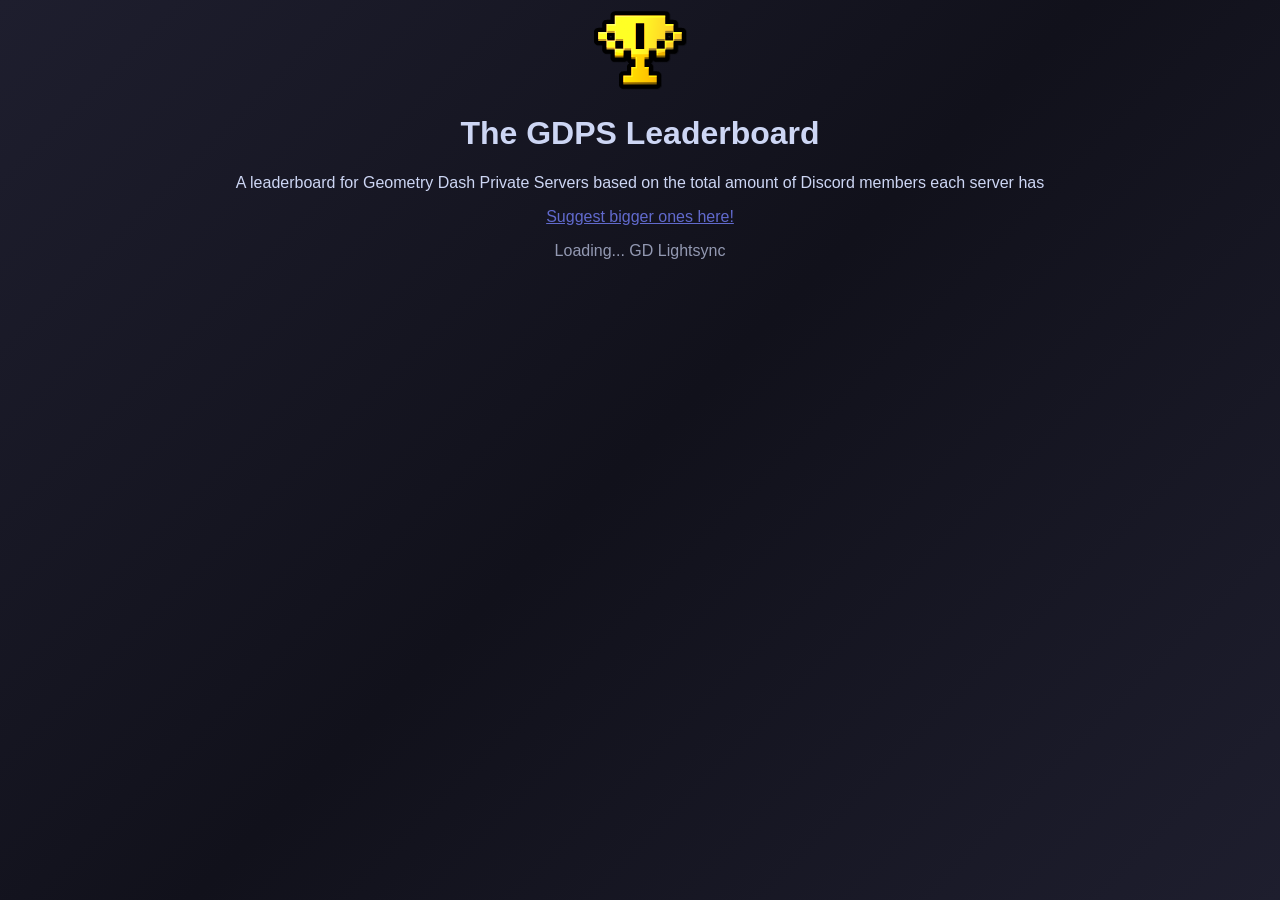
<file: index.html>
<!DOCTYPE HTML>
<html lang="en">

<head>
    <meta charset="utf-8" />
    <meta name="viewport" content="width=device-width, initial-scale=1">

    <meta name="yandex-verification" content="89c43411fa076a7d" />

    <link rel="icon" type="image/png" href="favicon-96x96.png" sizes="96x96" />
    <link rel="icon" type="image/svg+xml" href="favicon.svg" />
    <link rel="shortcut icon" href="favicon.ico" />
    <link rel="apple-touch-icon" sizes="180x180" href="apple-touch-icon.png" />
    <meta name="apple-mobile-web-app-title" content="GDPS Leaderboard" />
    <link rel="manifest" href="site.webmanifest" />

    <meta name="author" content="M336">
    <title id="title">The GDPS Leaderboard</title>
    <meta name="description"
        content="A leaderboard for Geometry Dash Private Servers based on the total amount of Discord members each server has">
    <meta name="keywords"
        content="leaderboard, members, discord, geometry, dash, private, server, gd, gdps, hub, gdpshub">

    <meta name="robots" content="index">
    <meta http-equiv="content-language" content="en">

    <link rel="stylesheet" href="style.css">
    <script src="main.js"></script>
</head>

<body>
    <div id="header">
        <img src="favicon.svg" alt="The GDPS Leaderboard logo" style="padding-top: 10px;">
        <h1>The GDPS Leaderboard</h1>
        <p>A leaderboard for Geometry Dash Private Servers based on the total amount of Discord members each server has</p>
        <p><a style="color: #616acd; text-decoration: underline;" href="https://github.com/M336G/gdps-leaderboard/issues" target="_blank">Suggest bigger ones here!</a></p>
        <p id="loading">Loading...</p>
    </div>

    <div id="leaderboard"></div>

    <div id="pagination">
        <button id="previous">Previous</button>
        <span id="page-indicator"></span>
        <button id="next">Next</button>
    </div>

    <p id="error-message"></p>
</body>

</html>
</file>
<file: style.css>
body {
    background: linear-gradient(135deg, #1e1e2e 0%, #11111b 50%, #1e1e2e 100%);
    background-attachment: fixed;
    color: #cdd6f4;
    font-family: sans-serif;
    margin: 0;
}

#header { text-align: center; }

#loading { color: #9399b2; }

#leaderboard {
    display: flex;
    flex-direction: column;
    gap: 8px;
    padding: 10px;
    width: 60%;
    margin: 0 auto;
}

#pagination {
    display: none;
    justify-content: center;
    align-items: center;
    gap: 16px;
    padding: 10px;
}

#pagination button {
    background-color: rgba(69, 71, 90, 0.5);
    border: 2px solid #313244;
    border-radius: 6px;
    padding: 6px 14px;
    color: #cdd6f4;
    cursor: pointer;
    transition: background-color 0.2s;
}

#pagination button:hover:not(:disabled) {
    background-color: rgba(69, 71, 90, 0.75);
}

#pagination button:disabled {
    opacity: 0.4;
    cursor: not-allowed;
}

#page-indicator {
    font-size: 0.9em;
    color: #a6adc8;
}

.entry {
    display: flex;
    align-items: center;
    gap: 12px;
    background-color: rgba(69, 71, 90, 0.5);
    border: 1px solid #4f5062;
    border-radius: 8px;
    padding: 12px 16px;
    box-sizing: border-box;
    backdrop-filter: blur(4px);
    transition: background-color 0.2s;
    position: relative;
    overflow: hidden;
    background-size: cover;
    background-position: center;
}

.entry.has-banner::before {
    content: "";
    position: absolute;
    inset: 0;
    background: rgba(30, 30, 46, 0.85);
    backdrop-filter: blur(3px) brightness(0.5);
    z-index: 0;
}

.entry.has-banner { background-color: rgba(69, 71, 90, 0.5); }

.entry-content {
    position: relative;
    z-index: 1;
    display: flex;
    align-items: center;
    gap: 12px;
    width: 100%;
}

.entry:hover { background-color: rgba(69, 71, 90, 0.75); }
.entry.has-banner:hover::before { background: rgba(30, 30, 46, 0.75); }

.entry.gold {
    border-color: #f1c40f;
    background-color: rgba(241, 196, 15, 0.15);
}
.entry.gold.has-banner::before { background: rgba(241, 196, 15, 0.15); }
.entry.gold:hover { background-color: rgba(241, 196, 15, 0.25); }
.entry.gold.has-banner:hover::before { background: rgba(241, 196, 15, 0.25); }

.entry.silver {
    border-color: #d0d0d0;
    background-color: rgba(255, 255, 255, 0.15);
}
.entry.silver.has-banner::before { background: rgba(255, 255, 255, 0.15); }
.entry.silver:hover { background-color: rgba(255, 255, 255, 0.25); }
.entry.silver.has-banner:hover::before { background: rgba(255, 255, 255, 0.25); }

.entry.bronze {
    border-color: #cd7f32;
    background-color: rgba(205, 127, 50, 0.15);
}
.entry.bronze.has-banner::before { background: rgba(205, 127, 50, 0.15); }
.entry.bronze:hover { background-color: rgba(205, 127, 50, 0.25); }
.entry.bronze.has-banner:hover::before { background: rgba(205, 127, 50, 0.25); }

.entry .rank {
    font-size: 1.1em;
    font-weight: bold;
    min-width: 36px;
    color: #cdd6f4;
}

.entry .name {
    flex: 1;
    font-weight: 600;
    font-size: 1em;
}

.entry .stats {
    display: flex;
    gap: 16px;
    font-size: 0.85em;
    color: #c0c6dc;
}

a {
    color: inherit;
    text-decoration: none;
}

a:hover {
    text-decoration: underline;
}

#error-message {
    display: flex;
    justify-content: center;
    align-items: center;
    color: rgb(191, 69, 69);
    text-align: center;
}

@media (max-width: 600px) {
    #header p {
        width: 80%;
        margin: 0 auto;
        padding: 10px;
    }

    #leaderboard {
        width: 95%;
    }
}
</file>
